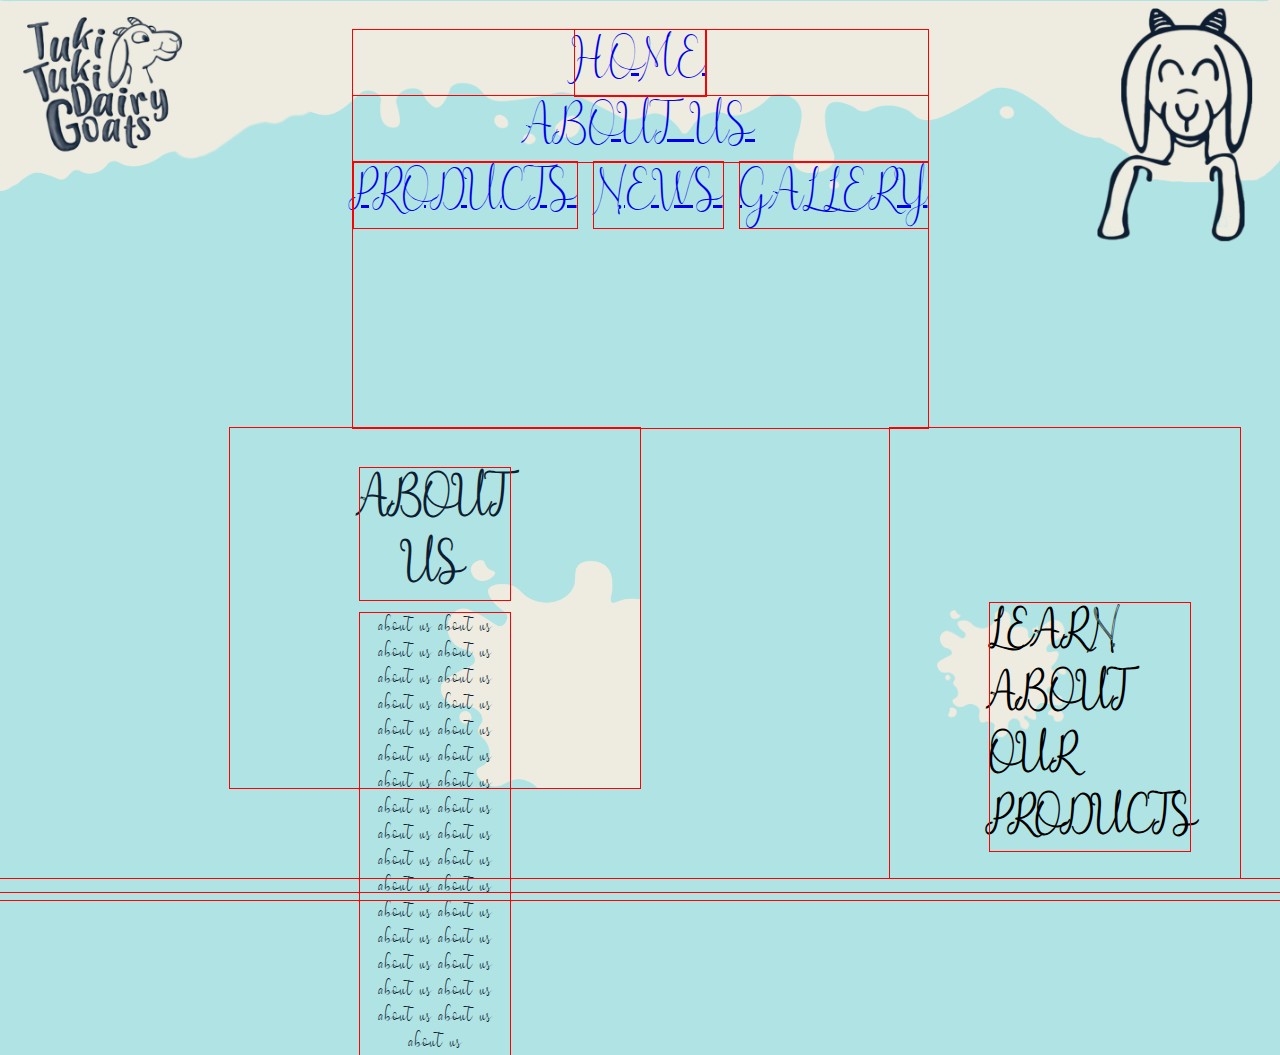
<file: website/index.html>
<DOCTYPE html>

<html lang='en'>

    <head>
        <meta charset="utf-8">
        <title>avabake.github.io</title>
        <meta name="description" content="couldnt put the rael name in becasue it is an actually bussnies">
        <link rel="stylesheet" href="style1.css" />
    </head>

    <body>
		<div id="grid">
			<div id="nav">
				<a href= "#">HOME</a>
				<a href= "#"><div id="about_us_spacing">ABOUT US</div></a>
				<a href= "#">PRODUCTS</a>
				<a href= "#">NEWS</a>
				<a href= "#">GALLERY</a>
			</div>

			<div id="about_us">
				<h1>ABOUT US</h1>
				<p>
				about us about us about us about us about us about us about us about us about us about us about us about us about us about us about us about us about us about us about us about us about us about us about us about us about us about us about us about us about us about us about us about us about us 
				</p>
			</div>

			<div id="learn_more" >
				<h2>LEARN ABOUT OUR PRODUCTS</h2>
			</div>
		</div>
    </body>
</html>
</file>
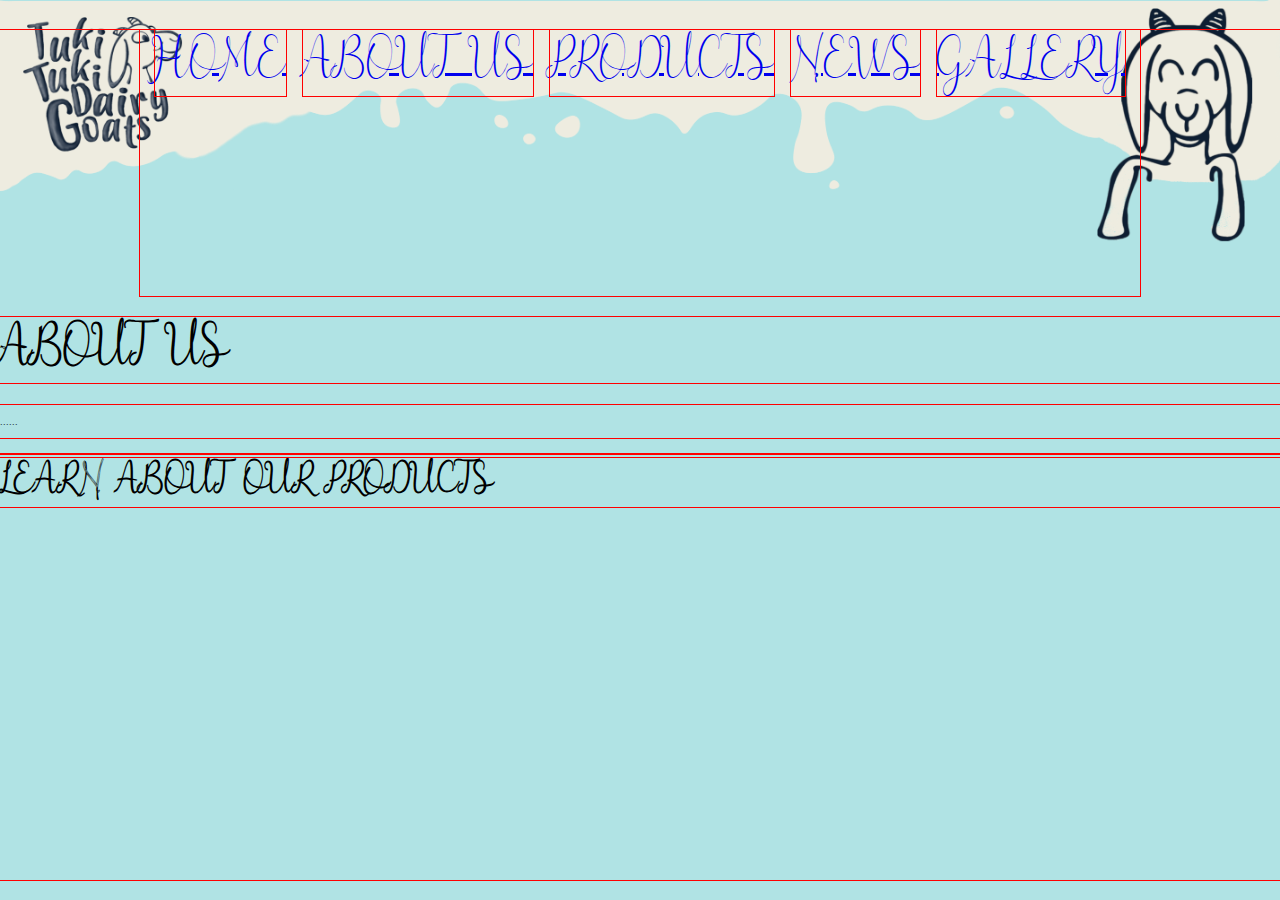
<file: website/Home_page.html>
<DOCTYPE html>

<html lang='en'>
    
    <head>
        <meta charset="utf-8">
            <title>Wbste_asngmnt_av_fke_nam </title>
                <meta name="description" content="couldnt put the rael name in becasue it is an actually bussnies">
        <link rel="stylesheet" href="style1.css" />
    </head>   
    
    <body>
    
                
                    <div id="nav">
                        <a href= "#">HOME</a> 
                        <a href= "#">ABOUT US</a>
                        <a href= "#">PRODUCTS</a>
                        <a href= "#">NEWS</a>
                        <a href= "#">GALLERY</a>
                </div>
           
        
          <div id="ABOUT US">
        <h1>ABOUT US</h1>
        <p>
           ......
        </p>

    </div>
                 
             <div id= "LEARN ABOUT OUR PRODUCTS" >
            </div>
        <h2>LEARN ABOUT OUR PRODUCTS</h2>
        
      
      

    
    
    </body>
</file>
<file: website/style1.css>
@font-face {
    font-family: 'samantharegular';
    src: url('samantha-webfont.woff2') format('woff2'),
         url('samantha-webfont.woff') format('woff');
    font-weight: normal;
    font-style: normal;

}


* {
    outline: 1px solid red;
}

body {
    background-color:#b0e3e4;
    background-image: url(header_everything.png);
    background-repeat: no-repeat;
    background-size:contain;
	background-position: top;
    margin-top: 0;
	margin-left: auto;
	margin-right: auto;
    
    font-family: 'samantharegular';

}
#grid {
	display: grid;
	grid-template-columns: 1fr 1fr;
}

#nav {
	margin-left: auto;
	margin-right: auto;
	max-width: 1000px;
	margin-top: 30px;
    font-size: 2em;
    text-align: center;
    color: #0d1e32;
	grid-column: 1/3;
	padding-bottom: 200px;
}

#about_us {
	margin-top: 0px;
	margin-left: auto;
	padding: 130px;
	padding-top: 40px;
    background-image: url(top_spat.png) ;
    background-position: 100px 10px;
    background-repeat: no-repeat;
    background-size: 200%;
    height: 190px;
    color: #0d1e32;
	max-width: 150px;
	text-align: center;
}

#about_us p {
	font-size: .8em;
}

#about_us h1 {
	margin: 0px;
}
#learn_more {
    background-image: url(top_spat.png);
	background-position: center;
	background-repeat: no-repeat;
	background-size: 100%;
	height: 250px;
	padding: 50px;
	padding-left: 100px;
	padding-top: 150px;
	margin-right: auto;
	margin-left: 250px;
	max-width: 200px;
	font-size: 20px;
}
</file>
